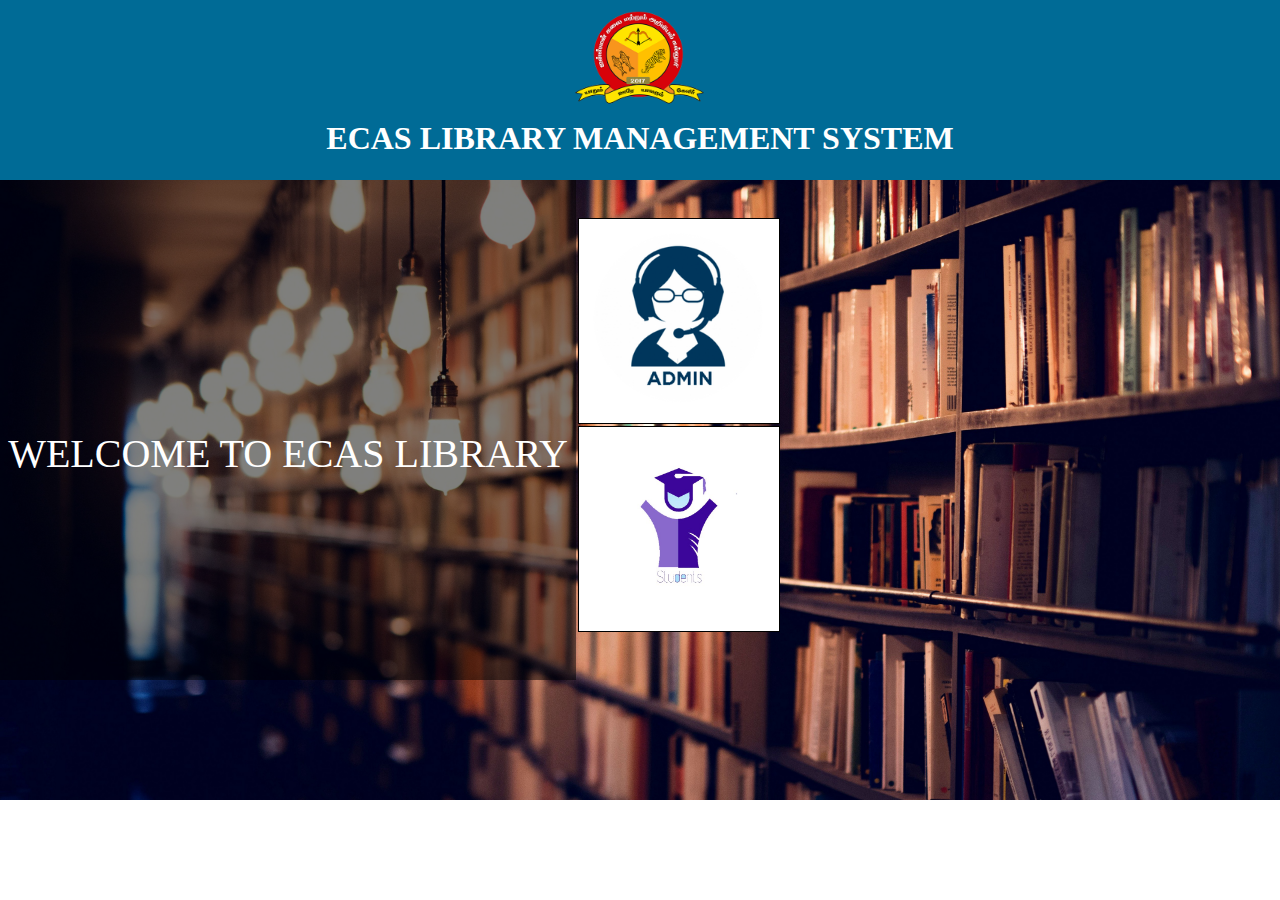
<file: Online-Library-Management-System/index.html>
<!DOCTYPE html>
<html>
<head>
	<meta charset="utf-8">
	<title>Library Online Management System</title>
	<link rel="stylesheet" type="text/css" href="styles.css">
	<meta charset="utf-8">
	<meta name="viewport" content="width=device-width, initial-scale=1">
</head>
<body>
  <div class="wrapper">
      <header>
      	    <img src="images/eca.png"/ height="120px" width="200px">
	       	  <h1 align="center" style="color: white;">ECAS LIBRARY MANAGEMENT SYSTEM</h1>	
      </header>
      <section>
      	   <div id="slider">WELCOME TO ECAS LIBRARY</div>
      	   <br><br>
              <table>	
		            <tr>
	                 <td><a href="Admin_login.php"><img src="images/adm.png" width="100%" height="180"/></a></td>
	      
	              </tr>
	              <tr>
	   	             <td> <a href="Student_Login.php"><img src="images/student.jpg" width="100%" height="180" /></a></td>
	   	          </tr>
	            </table>  	
      </section>
      <footer>
            	
      </footer>
  </div>

</body>
</html>
</file>
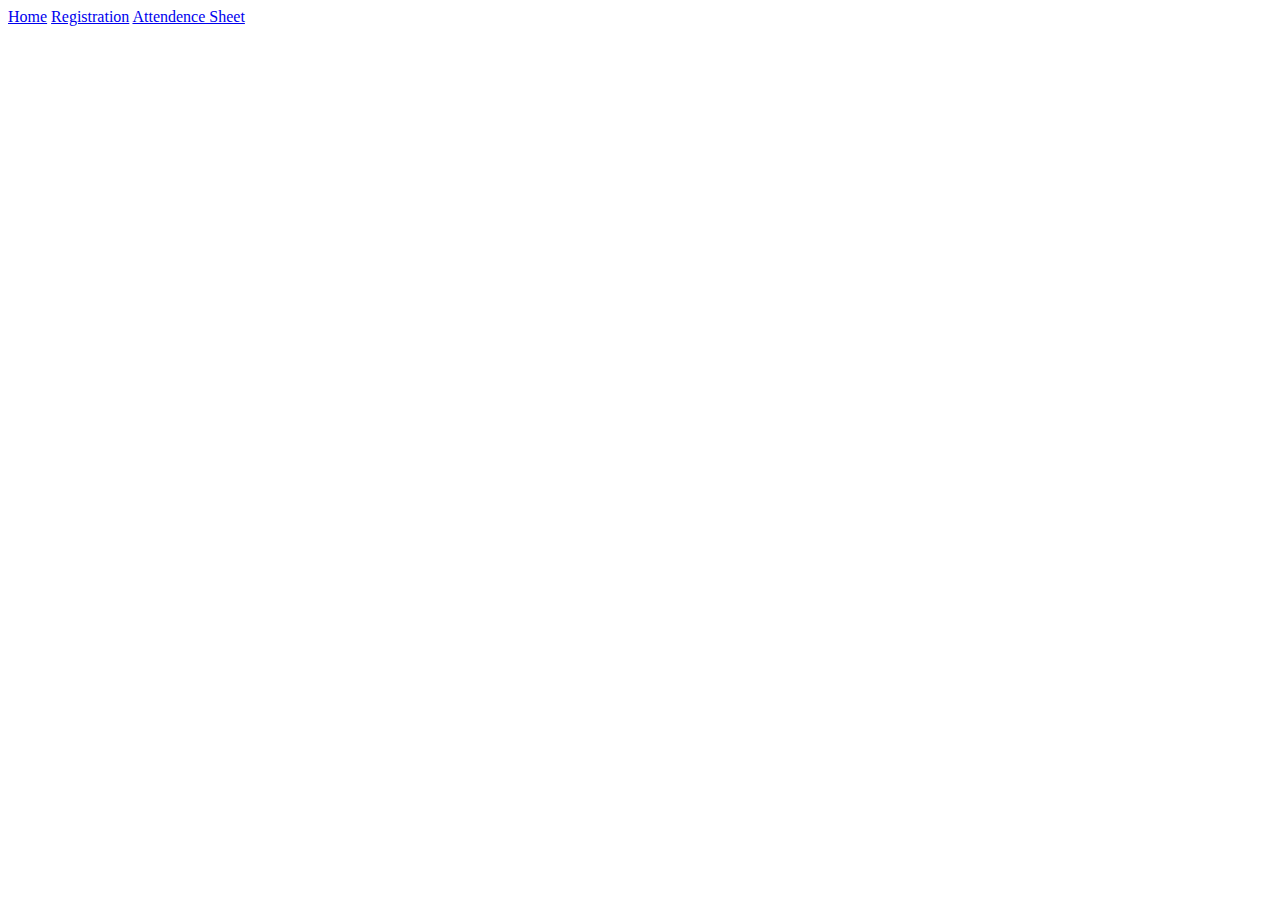
<file: WebApplication/index.html>
<!DOCTYPE html>
<html>
<head>
<meta charset="ISO-8859-1">
<title>Insert title here</title>
</head>
<body>
<a href=index.html>Home</a>
<a href=Registration.html>Registration</a>
<a href=AttendenceSheet>Attendence Sheet</a>
</body>
</html>
</file>
<file: Online-Library-Management-System/styles.css>
*
{
    padding: 0px;
    margin: 0px;
    font-family: verdana;
}
/*---------------------------Main code INDEX--------------------*/
.wrapper
{
    height: 600px;
    width: 100%;
    
}

header
{
    height: 180px;
    width: 100%;
    background-color: rgb(0, 107,150);
}
header img
{
    display: block;
    margin-left: auto;
    margin-right: auto;
}

section
{
   height: 420px;
   width: 100%;
}
body
 {
    background-image: url(images/lib.jpg);
    background-repeat: no-repeat;
    background-size: cover;
    
}
#slider
{
    height: 500px;
    width: 45%;
    background: rgba(0, 0, 0, 0.5);
    float: left;
    font-size: 40px;
    color: white;
    text-align: center;
    padding-top: 250px;
    box-sizing: border-box;

}
/*-------------------------------------ADMIN-LOGIN PAGE-------------------------*/
.box
{
    height: 180px;
    width: 400px;
    background-color: black;
    margin: 70px auto;
    opacity: .7;
    padding: 20px;
    
}
table.center
{
    margin-left: auto;
    margin-right: auto;
}
table tr td
{
    border: 1px solid black;
    border-collapse: collapse;
    background-color: white;
}
th,td
{
    padding: 10px;
}

/*-------------------------------------ADD-BOOKS---------------------------------*/
li a
{
   color: white;
   text-decoration: none;
}
nav 
{
    float: right;
    word-spacing: 30px;
    padding: 40px;
}
nav li
{
   display: inline-block;
}
ul li a:hover
{
    background-color: slategray;
}
.active
{
    background-color: rgb(0, 107,150);
}
.box_1
{
    height: 285px;
    width: 400px;
    background-color: black;
    margin: 70px auto;
    opacity: .7;
    padding: 20px;  
}
/*---------------------------------BOOK-SEARCH----------------------------*/
.box_2
{
    height: 190px;
    width: 400px;
    background-color: black;
    margin: 70px auto;
    opacity: .7;
    padding: 20px;  
}
/*--------------------------------STUDENT-LOGIN---------------------------*/
.bg{
    background-image: url("images/lib.jpg");
    background-repeat: no-repeat;
    background-size: cover;
}
.box_3
{
    height: 283px;
    width: 400px;
    background-color: black;
    margin: 70px auto;
    opacity: .7;
    padding: 20px;   
}
</file>
